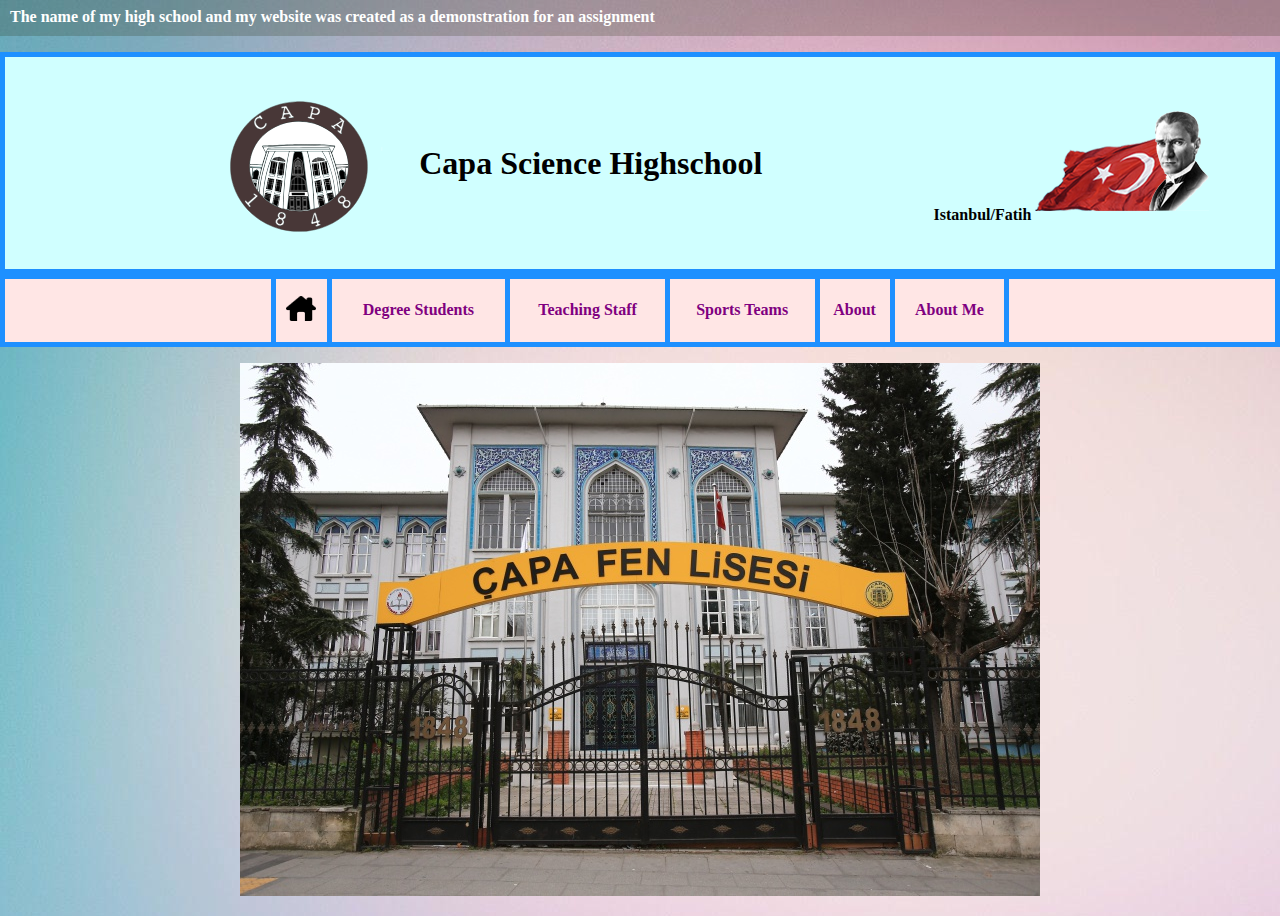
<file: index.html>
<!DOCTYPE html>

<html lang="en">
<head>
<title>Capa Science Highschool</title>

<link rel="stylesheet" href="mystyle.css">

	
</head>
	

<body>
<p id="TopBanner"><strong>The name of my high school and my website was created as a demonstration for an assignment</strong></p>

<table style="border: 5px solid DodgerBlue;padding: 1px;width:100%;background-color:rgb(208,255,255);">	
	
	<tr>
		<td rowspan="4" style="width:15%;">&nbsp;</td>
		<td rowspan="4" style="width:5%;"><img src="Img/try.svg" alt="Capa Science Highschool's Logo" style = "width:200px;height:200px;"></td>
		<td rowspan="4" style="width:30%;text-align:center;"><h1>Capa Science Highschool</h1></td>
		<td style="width:20%;">&nbsp;</td>
		<td rowspan="4" style="align:center;"><img src="Img/ataturk.png" alt="Ataturk's photo"></td>
	</tr>
	<tr>
		<td>&nbsp;</td>
		
	</tr>
	<tr>
		<td>&nbsp;</td>
	</tr>
	<tr>
		<td style="text-align:right;"><h4>Istanbul/Fatih</h4></td>
		
	</tr>
</table>

<table class="Headdings" style="border: 5px solid DodgerBlue; width:100%;background-color:rgb(255,230,229);">
	
<tr>
	<td>&nbsp;&nbsp;&nbsp;&nbsp;&nbsp;&nbsp;&nbsp;&nbsp;&nbsp;&nbsp;&nbsp;&nbsp;&nbsp;&nbsp;&nbsp;&nbsp;&nbsp;&nbsp;&nbsp;&nbsp;&nbsp;&nbsp;&nbsp;&nbsp;&nbsp;&nbsp;&nbsp;&nbsp;&nbsp;&nbsp;&nbsp;&nbsp;&nbsp;&nbsp;&nbsp;&nbsp;&nbsp;&nbsp;&nbsp;&nbsp;&nbsp;&nbsp;&nbsp;</td>
	<td class="Headdings"><a href="index.html"><img src="Img/Home-icon.svg.png" alt="Home page" style="width:30px;height:25px;"></a></td>
	<td class="Headdings"><a href="ds.html"><h4>Degree Students</h4></a></td> 
	<td class="Headdings"><a href="ts.html"><h4>Teaching Staff</h4></a></td>
	<td class="Headdings"><a href="st.html"><h4>Sports Teams</h4></a></td>
	<td class="Headdings"><a href="ct.html"><h4>About</h4></a></td>
	<td class="Headdings"><a href="ab.html"><h4>About Me</h4></a></td>
	<td>&nbsp;&nbsp;&nbsp;&nbsp;&nbsp;&nbsp;&nbsp;&nbsp;&nbsp;&nbsp;&nbsp;&nbsp;&nbsp;&nbsp;&nbsp;&nbsp;&nbsp;&nbsp;&nbsp;&nbsp;&nbsp;&nbsp;&nbsp;&nbsp;&nbsp;&nbsp;&nbsp;&nbsp;&nbsp;&nbsp;&nbsp;&nbsp;&nbsp;&nbsp;&nbsp;&nbsp;&nbsp;&nbsp;&nbsp;&nbsp;&nbsp;&nbsp;&nbsp;</td>
</tr>
</table>

<p align="center"><img src="Img/Capa.jpg" alt= "Capa Science Highschool Picture"</p>




</body>
</html>
</file>
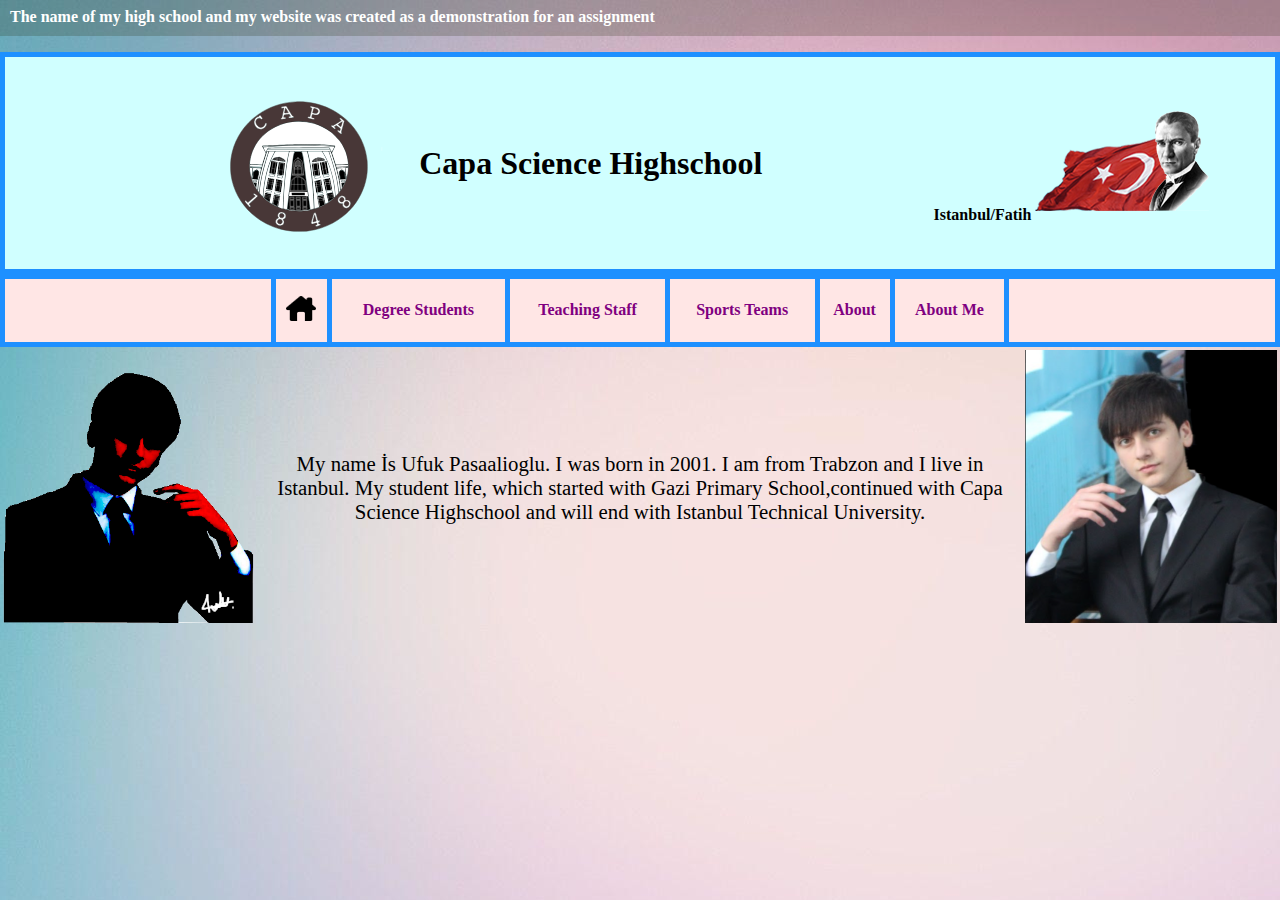
<file: ab.html>
<!DOCTYPE html>
<html lang="en">
<head>
<title>Capa Science Highschool</title>
<style>
body{
	background-image:url("Img/Bgg.jpg");
	margin: 0px; 
	margin-top:-18px;
 }
#TopBanner {
	background-color:rgba(32,35,0,0.2);
	color:white;
	padding:10px;
  }
.Headdings {
	border: 5px solid DodgerBlue;
	border-collapse: collapse;
	text-align:center;
}
a:link {
	color:purple;
	background-colo:transparent;
	text-decoration:none;
}
a:visited {
	color:purple;
	background-colo:transparent;
	text-decoration:none;
}
a:hover {
	color:red;
	background-color: transparent;
	text-decoration:underline;
}
a:active {
	color:yellow;
	background-color: transparent;
	text-decoration:underline;
}


</style>
</head>
	
<body>
<p id="TopBanner"><strong>The name of my high school and my website was created as a demonstration for an assignment</strong></p>

<table style="border: 5px solid DodgerBlue;padding: 1px;width:100%;background-color:rgb(208,255,255);">	
	
	<tr>
		<td rowspan="4" style="width:15%;">&nbsp;</td>
		<td rowspan="4" style="width:5%;"><img src="Img/try.svg" alt="Capa Science Highschool's Logo" style = "width:200px;height:200px;"></td>
		<td rowspan="4" style="width:30%;text-align:center;"><h1>Capa Science Highschool</h1></td>
		<td style="width:20%;">&nbsp;</td>
		<td rowspan="4" style="align:center;"><img src="Img/ataturk.png" alt="Ataturk's photo"></td>
	</tr>
	<tr>
		<td>&nbsp;</td>
		
	</tr>
	<tr>
		<td>&nbsp;</td>
	</tr>
	<tr>
		<td style="text-align:right;"><h4>Istanbul/Fatih</h4></td>
		
	</tr>
</table>

<table class="Headdings" style="border: 5px solid DodgerBlue; width:100%;background-color:rgb(255,230,229);">
	
<tr>
	<td>&nbsp;&nbsp;&nbsp;&nbsp;&nbsp;&nbsp;&nbsp;&nbsp;&nbsp;&nbsp;&nbsp;&nbsp;&nbsp;&nbsp;&nbsp;&nbsp;&nbsp;&nbsp;&nbsp;&nbsp;&nbsp;&nbsp;&nbsp;&nbsp;&nbsp;&nbsp;&nbsp;&nbsp;&nbsp;&nbsp;&nbsp;&nbsp;&nbsp;&nbsp;&nbsp;&nbsp;&nbsp;&nbsp;&nbsp;&nbsp;&nbsp;&nbsp;&nbsp;</td>
	<td class="Headdings"><a href="index.html"><img src="Img/Home-icon.svg.png" alt="Home page" style="width:30px;height:25px;"></a></td>
	<td class="Headdings"><a href="ds.html"><h4>Degree Students</h4></a></td> 
	<td class="Headdings"><a href="ts.html"><h4>Teaching Staff</h4></a></td>
	<td class="Headdings"><a href="st.html"><h4>Sports Teams</h4></a></td>
	<td class="Headdings"><a href="ct.html"><h4>About</h4></a></td>
	<td class="Headdings"><a href="ab.html"><h4>About Me</h4></a></td>
	<td>&nbsp;&nbsp;&nbsp;&nbsp;&nbsp;&nbsp;&nbsp;&nbsp;&nbsp;&nbsp;&nbsp;&nbsp;&nbsp;&nbsp;&nbsp;&nbsp;&nbsp;&nbsp;&nbsp;&nbsp;&nbsp;&nbsp;&nbsp;&nbsp;&nbsp;&nbsp;&nbsp;&nbsp;&nbsp;&nbsp;&nbsp;&nbsp;&nbsp;&nbsp;&nbsp;&nbsp;&nbsp;&nbsp;&nbsp;&nbsp;&nbsp;&nbsp;&nbsp;</td>
</tr>
</table>

<table style="width:100%">
<tr>
	<td style="width:20%"><img src="Img/myp.png" style="width:100%" alt="My photo"></td>
	<td style="font-size:130%" align="center">My name İs Ufuk Pasaalioglu. I was born in 2001. I am from Trabzon and I live in Istanbul. My student life, which started with Gazi Primary School,continued with Capa Science Highschool and will end with Istanbul Technical University.</td>
	<td style="width:20%"><img src="Img/orjj.png" style="width:100%" alt="My photo"></td>
</tr>
<tr>
	<td></td>


</tr>
</table>





</body>
</html>
</file>
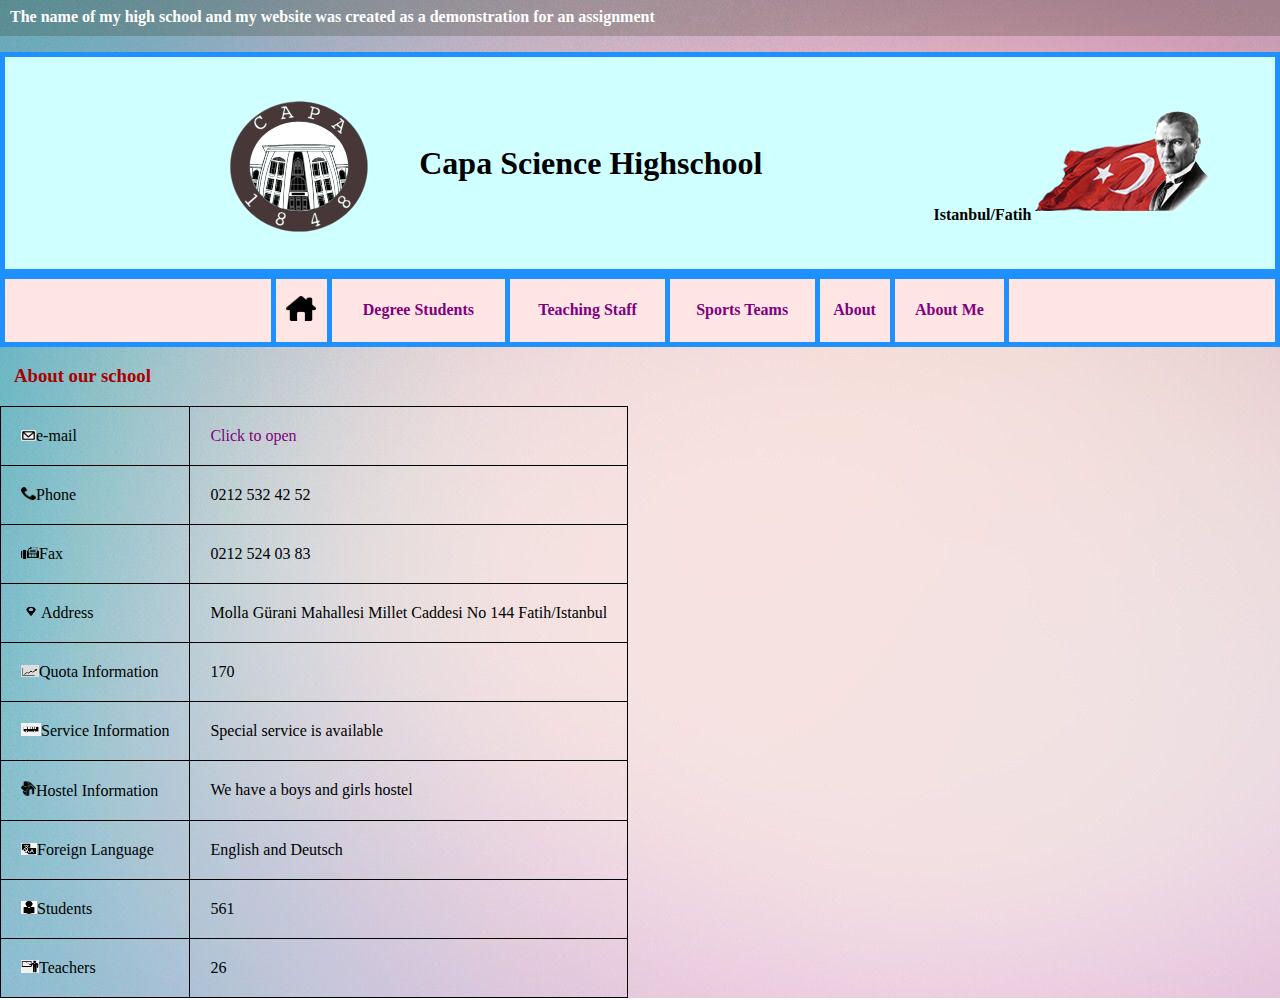
<file: ct.html>
<!DOCTYPE html>

<html lang="en">
<head>
<title>Capa Science Highschool</title>
<style>
body{
	background-image:url("Img/Bgg.jpg");
	margin: 0px; 
	margin-top:-18px;
 }
#TopBanner {
	background-color:rgba(32,35,0,0.2);
	color:white;
	padding:10px;
  }
.Headdings {
	border: 5px solid DodgerBlue;
	border-collapse: collapse;
	text-align:center;
}
.Aboutt{
	border: 1px solid black;
	border-collapse: collapse;
	padding: 20px;
	}
a:link {
	color:purple;
	background-colo:transparent;
	text-decoration:none;
}
a:visited {
	color:purple;
	background-colo:transparent;
	text-decoration:none;
}
a:hover {
	color:red;
	background-color: transparent;
	text-decoration:underline;
}
a:active {
	color:yellow;
	background-color: transparent;
	text-decoration:underline;
}

</style>
</head>
	

<body>
<p id="TopBanner"><strong>The name of my high school and my website was created as a demonstration for an assignment</strong></p>

<table style="border: 5px solid DodgerBlue;padding: 1px;width:100%;background-color:rgb(208,255,255);">	
	
	<tr>
		<td rowspan="4" style="width:15%;">&nbsp;</td>
		<td rowspan="4" style="width:5%;"><img src="Img/try.svg" alt="Capa Science Highschool's Logo" style = "width:200px;height:200px;"></td>
		<td rowspan="4" style="width:30%;text-align:center;"><h1>Capa Science Highschool</h1></td>
		<td style="width:20%;">&nbsp;</td>
		<td rowspan="4" style="align:center;"><img src="Img/ataturk.png" alt="Ataturk's photo"></td>
	</tr>
	<tr>
		<td>&nbsp;</td>
		
	</tr>
	<tr>
		<td>&nbsp;</td>
	</tr>
	<tr>
		<td style="text-align:right;"><h4>Istanbul/Fatih</h4></td>
		
	</tr>
</table>

<table class="Headdings" style="border: 5px solid DodgerBlue; width:100%;background-color:rgb(255,230,229);">
	
<tr>
	<td>&nbsp;&nbsp;&nbsp;&nbsp;&nbsp;&nbsp;&nbsp;&nbsp;&nbsp;&nbsp;&nbsp;&nbsp;&nbsp;&nbsp;&nbsp;&nbsp;&nbsp;&nbsp;&nbsp;&nbsp;&nbsp;&nbsp;&nbsp;&nbsp;&nbsp;&nbsp;&nbsp;&nbsp;&nbsp;&nbsp;&nbsp;&nbsp;&nbsp;&nbsp;&nbsp;&nbsp;&nbsp;&nbsp;&nbsp;&nbsp;&nbsp;&nbsp;&nbsp;</td>
	<td class="Headdings"><a href="index.html"><img src="Img/Home-icon.svg.png" alt="Home page" style="width:30px;height:25px;"></a></td>
	<td class="Headdings"><a href="ds.html"><h4>Degree Students</h4></a></td> 
	<td class="Headdings"><a href="ts.html"><h4>Teaching Staff</h4></a></td>
	<td class="Headdings"><a href="st.html"><h4>Sports Teams</h4></a></td>
	<td class="Headdings"><a href="ct.html"><h4>About</h4></a></td>
	<td class="Headdings"><a href="ab.html"><h4>About Me</h4></a></td>
	<td>&nbsp;&nbsp;&nbsp;&nbsp;&nbsp;&nbsp;&nbsp;&nbsp;&nbsp;&nbsp;&nbsp;&nbsp;&nbsp;&nbsp;&nbsp;&nbsp;&nbsp;&nbsp;&nbsp;&nbsp;&nbsp;&nbsp;&nbsp;&nbsp;&nbsp;&nbsp;&nbsp;&nbsp;&nbsp;&nbsp;&nbsp;&nbsp;&nbsp;&nbsp;&nbsp;&nbsp;&nbsp;&nbsp;&nbsp;&nbsp;&nbsp;&nbsp;&nbsp;</td>
</tr>
</table>

<h3 style="color:rgb(169,0,0)">&nbsp;&nbsp;&nbsp;About our school</h3>

<table class="Aboutt">
	<tr>
		<td class="Aboutt"><img src="Img/mail.png" alt="E-mail icon" style="width:15px;height:11px;">e-mail</td>	
		<td class="Aboutt"><a href= "http://capa.meb.k12.tr/tema/eposta/eposta_gonder.php?CHK=124958141139141143134139150195187184132193135136132202200154158154164153154168154161170&iframe=true&width=50&height=75">Click to open</a></td>
	</tr>

	<tr>
		<td class="Aboutt"><img src="Img/Phone.png" alt="Phone icon" style="width:15px;height:13px;">Phone</td>
		<td class="Aboutt">0212 532 42 52</td>
	</tr>
	<tr>
		<td class="Aboutt"><img src="Img/Fax.png" alt="Fax icon" style="width:18px;height:12px;">Fax</td>
		<td class="Aboutt">0212 524 03 83</td>
	</tr>
	<tr>
		<td class="Aboutt"><img src="Img/Address.png" alt="Address icon" style="width:20px;height:13px;">Address</td>
		<td class="Aboutt">Molla Gürani Mahallesi Millet Caddesi No 144 Fatih/Istanbul</td>
	</tr>
	<tr>
		<td class="Aboutt"><img src="Img/Kont.jpg" alt="Quota icon" style="width:18px;height:12px;">Quota Information</td>
		<td class="Aboutt">170</td>
	</tr>
	<tr>
		<td class="Aboutt"> <img src="Img/Service.jpg" alt="Service icon" style="width:20px;height:13px;">Service Information</td>
		<td class="Aboutt">Special service is available</td>
	</tr>
	<tr>
		<td class="Aboutt"><img src="Img/Hostel.png" alt="Hostel icon" style="width:15px;height:15px;">Hostel Information</td>
		<td class="Aboutt">We have a boys and girls hostel</td>
	</tr>
	<tr>
		<td class="Aboutt"><img src="Img/Foreign.jpg" alt="Translate icon" style="width:16px;height:12px;">Foreign Language</td>
		<td class="Aboutt">English and Deutsch</td>
	</tr>
	<tr>
		<td class="Aboutt"><img src="Img/Student.jpg" alt="Student icon" style="width:16px;height:13px;">Students</td>
		<td class="Aboutt">561</td>
	</tr>
	<tr>
		<td class="Aboutt"><img src="Img/Teach.png" alt="Teacher icon" style="width:18px;height:13px;">Teachers</td>
		<td class="Aboutt">26</td>
	</tr>
	
	










</table>




</body>
</html>
</file>
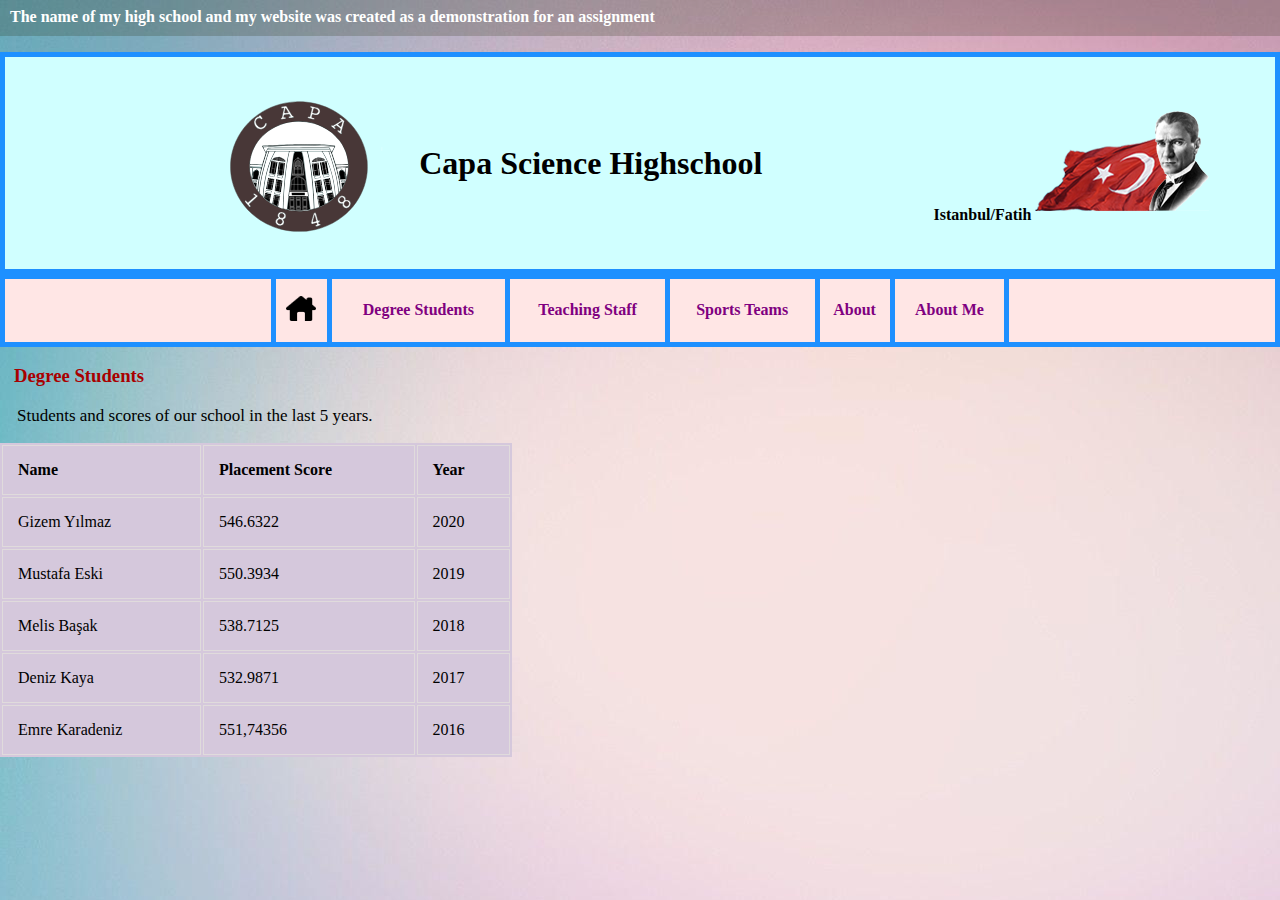
<file: ds.html>
<!DOCTYPE html>
<html lang="en">
<head>
<title>Capa Science Highschool</title>
<style>
body{
	background-image:url("Img/Bgg.jpg");
	margin: 0px; 
	margin-top:-18px;
 }
#TopBanner {
	background-color:rgba(32,35,0,0.2);
	color:white;
	padding:10px;
  }
.Headdings {

	border: 5px solid DodgerBlue;
	border-collapse: collapse;
	text-align:center;
	}
	
a:link {
	color:purple;
	background-colo:transparent;
	text-decoration:none;
}
a:visited {
	color:purple;
	background-colo:transparent;
	text-decoration:none;
}
a:hover {
	color:red;
	background-color: transparent;
	text-decoration:underline;
}
a:active {
	color:yellow;
	background-color: transparent;
	text-decoration:underline;
}

.Tabbble{
	border: 1px solid rgb(224,219,220);
	border-collapse:collapse;
	padding: 15px
}


</style>
</head>

<body>
<p id="TopBanner"><strong>The name of my high school and my website was created as a demonstration for an assignment</strong></p>

<table style="border: 5px solid DodgerBlue;padding: 1px;width:100%;background-color:rgb(208,255,255);">	
	
	<tr>
		<td rowspan="4" style="width:15%;">&nbsp;</td>
		<td rowspan="4" style="width:5%;"><img src="Img/try.svg" alt="Capa Science Highschool's Logo" style = "width:200px;height:200px;"></td>
		<td rowspan="4" style="width:30%;text-align:center;"><h1>Capa Science Highschool</h1></td>
		<td style="width:20%;">&nbsp;</td>
		<td rowspan="4" style="align:center;"><img src="Img/ataturk.png" alt="Ataturk's photo"></td>
	</tr>
	<tr>
		<td>&nbsp;</td>
		
	</tr>
	<tr>
		<td>&nbsp;</td>
	</tr>
	<tr>
		<td style="text-align:right;"><h4>Istanbul/Fatih</h4></td>
		
	</tr>
</table>



<table class="Headdings" style="border: 5px solid DodgerBlue; width:100%;background-color:rgb(255,230,229);">
	
<tr>
	<td>&nbsp;&nbsp;&nbsp;&nbsp;&nbsp;&nbsp;&nbsp;&nbsp;&nbsp;&nbsp;&nbsp;&nbsp;&nbsp;&nbsp;&nbsp;&nbsp;&nbsp;&nbsp;&nbsp;&nbsp;&nbsp;&nbsp;&nbsp;&nbsp;&nbsp;&nbsp;&nbsp;&nbsp;&nbsp;&nbsp;&nbsp;&nbsp;&nbsp;&nbsp;&nbsp;&nbsp;&nbsp;&nbsp;&nbsp;&nbsp;&nbsp;&nbsp;&nbsp;</td>
	<td class="Headdings"><a href="index.html"><img src="Img/Home-icon.svg.png" alt="Home page" style="width:30px;height:25px;"></a></td>
	<td class="Headdings"><a href="ds.html"><h4>Degree Students</h4></a></td> 
	<td class="Headdings"><a href="ts.html"><h4>Teaching Staff</h4></a></td>
	<td class="Headdings"><a href="st.html"><h4>Sports Teams</h4></a></td>
	<td class="Headdings"><a href="ct.html"><h4>About</h4></a></td>
	<td class="Headdings"><a href="ab.html"><h4>About Me</h4></a></td>
	<td>&nbsp;&nbsp;&nbsp;&nbsp;&nbsp;&nbsp;&nbsp;&nbsp;&nbsp;&nbsp;&nbsp;&nbsp;&nbsp;&nbsp;&nbsp;&nbsp;&nbsp;&nbsp;&nbsp;&nbsp;&nbsp;&nbsp;&nbsp;&nbsp;&nbsp;&nbsp;&nbsp;&nbsp;&nbsp;&nbsp;&nbsp;&nbsp;&nbsp;&nbsp;&nbsp;&nbsp;&nbsp;&nbsp;&nbsp;&nbsp;&nbsp;&nbsp;&nbsp;</td>
</tr>
</table>


	
<h3 style="color:rgb(169,0,0)">&nbsp;&nbsp;&nbsp;Degree Students</h3>
<p style="font-size:17px;font-family:verdana;">&nbsp;&nbsp;&nbsp;&nbsp;Students and scores of our school in the last 5 years.</p>





<table style="background-color:rgb(213,200,220);width:40%;text-align:left;">
	
	<tr>

		<th class="Tabbble">Name</th>
		<th class="Tabbble">Placement Score</th>
		<th class="Tabbble">Year</th>
	</tr>
	<tr>
		<td class="Tabbble">Gizem Yılmaz</td>
		<td class="Tabbble">546.6322</td>
		<td class="Tabbble">2020</td>
	</tr>
		<tr>
		<td class="Tabbble">Mustafa Eski</td>
		<td class="Tabbble">550.3934</td>
		<td class="Tabbble">2019</td>
	</tr>
	
	<tr>
		<td class="Tabbble">Melis Başak</td>
		<td class="Tabbble">538.7125</td>
		<td class="Tabbble">2018</td>
	</tr>
	<tr>
		<td class="Tabbble">Deniz Kaya</td>
		<td class="Tabbble">532.9871</td>
		<td class="Tabbble">2017</td>
	</tr>
	<tr>
		<td class="Tabbble">Emre Karadeniz</td>
		<td class="Tabbble">551,74356</td>
		<td class="Tabbble">2016</td>
	</tr>
	
	

	
	
	
	
	
	
	
	




</table>





</body>
</html>
</file>
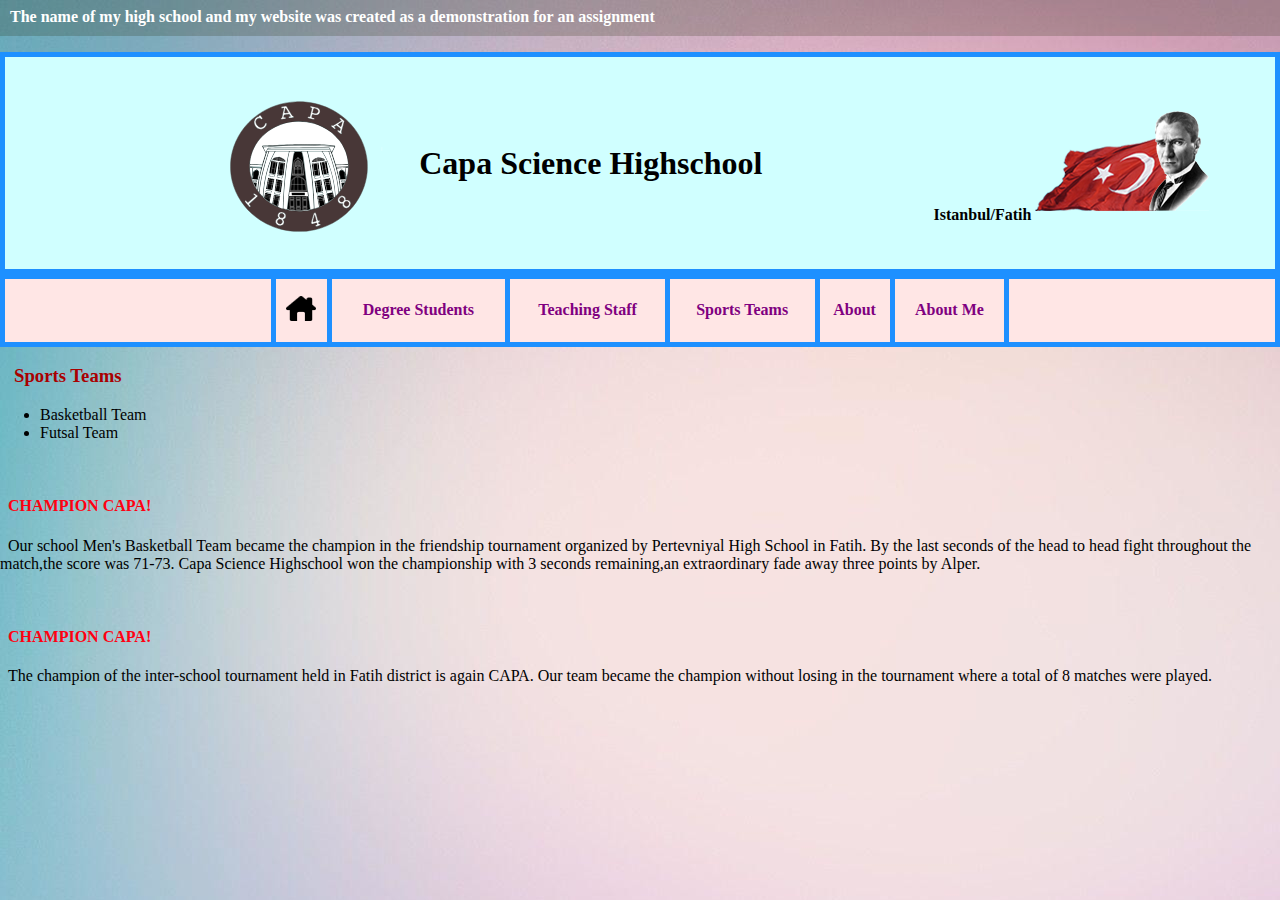
<file: st.html>
<!DOCTYPE html>
<html lang="en">
<head>
<title>Capa Science Highschool</title>

<link rel="stylesheet" href="mystyle.css">


</head>
	

<body>
<p id="TopBanner"><strong>The name of my high school and my website was created as a demonstration for an assignment</strong></p>

<table style="border: 5px solid DodgerBlue;padding: 1px;width:100%;background-color:rgb(208,255,255);">	
	
	<tr>
		<td rowspan="4" style="width:15%;">&nbsp;</td>
		<td rowspan="4" style="width:5%;"><img src="Img/try.svg" alt="Capa Science Highschool's Logo" style = "width:200px;height:200px;"></td>
		<td rowspan="4" style="width:30%;text-align:center;"><h1>Capa Science Highschool</h1></td>
		<td style="width:20%;">&nbsp;</td>
		<td rowspan="4" style="align:center;"><img src="Img/ataturk.png" alt="Ataturk's photo" ></td>
	</tr>
	<tr>
		<td>&nbsp;</td>
		
	</tr>
	<tr>
		<td>&nbsp;</td>
	</tr>
	<tr>
		<td style="text-align:right;"><h4>Istanbul/Fatih</h4></td>
		
	</tr>
</table>

<table class="Headdings" style="border: 5px solid DodgerBlue; width:100%;background-color:rgb(255,230,229);">
	
<tr>
	<td>&nbsp;&nbsp;&nbsp;&nbsp;&nbsp;&nbsp;&nbsp;&nbsp;&nbsp;&nbsp;&nbsp;&nbsp;&nbsp;&nbsp;&nbsp;&nbsp;&nbsp;&nbsp;&nbsp;&nbsp;&nbsp;&nbsp;&nbsp;&nbsp;&nbsp;&nbsp;&nbsp;&nbsp;&nbsp;&nbsp;&nbsp;&nbsp;&nbsp;&nbsp;&nbsp;&nbsp;&nbsp;&nbsp;&nbsp;&nbsp;&nbsp;&nbsp;&nbsp;</td>
	<td class="Headdings"><a href="index.html"><img src="Img/Home-icon.svg.png" alt="Home page" style="width:30px;height:25px;"></a></td>
	<td class="Headdings"><a href="ds.html"><h4>Degree Students</h4></a></td> 
	<td class="Headdings"><a href="ts.html"><h4>Teaching Staff</h4></a></td>
	<td class="Headdings"><a href="st.html"><h4>Sports Teams</h4></a></td>
	<td class="Headdings"><a href="ct.html"><h4>About</h4></a></td>
	<td class="Headdings"><a href="ab.html"><h4>About Me</h4></a></td>
	<td>&nbsp;&nbsp;&nbsp;&nbsp;&nbsp;&nbsp;&nbsp;&nbsp;&nbsp;&nbsp;&nbsp;&nbsp;&nbsp;&nbsp;&nbsp;&nbsp;&nbsp;&nbsp;&nbsp;&nbsp;&nbsp;&nbsp;&nbsp;&nbsp;&nbsp;&nbsp;&nbsp;&nbsp;&nbsp;&nbsp;&nbsp;&nbsp;&nbsp;&nbsp;&nbsp;&nbsp;&nbsp;&nbsp;&nbsp;&nbsp;&nbsp;&nbsp;&nbsp;</td>
</tr>
</table>
<h3 style="color:rgb(169,0,0)">&nbsp;&nbsp;&nbsp;Sports Teams</h3>
<ul>
	<li>Basketball Team</li>
	<li>Futsal Team</li>
</ul>
<br>
<h4 style= "color:rgb(255,0,17)">&nbsp;&nbsp;CHAMPION CAPA!</h4>
<p>&nbsp;&nbsp;Our school Men's Basketball Team became the champion in the friendship tournament organized by Pertevniyal High School in Fatih. By the last seconds of the head to head fight throughout the match,the score was 71-73. Capa Science Highschool won the championship with 3 seconds remaining,an extraordinary fade away three points by Alper.</p>
<br>
<h4 style= "color:rgb(255,0,17)">&nbsp;&nbsp;CHAMPION CAPA!</h4>
<p>&nbsp;&nbsp;The champion of the inter-school tournament held in Fatih district is again CAPA. Our team became the champion without losing in the tournament where a total of 8 matches were played.</p>



</body>
</html>
</file>
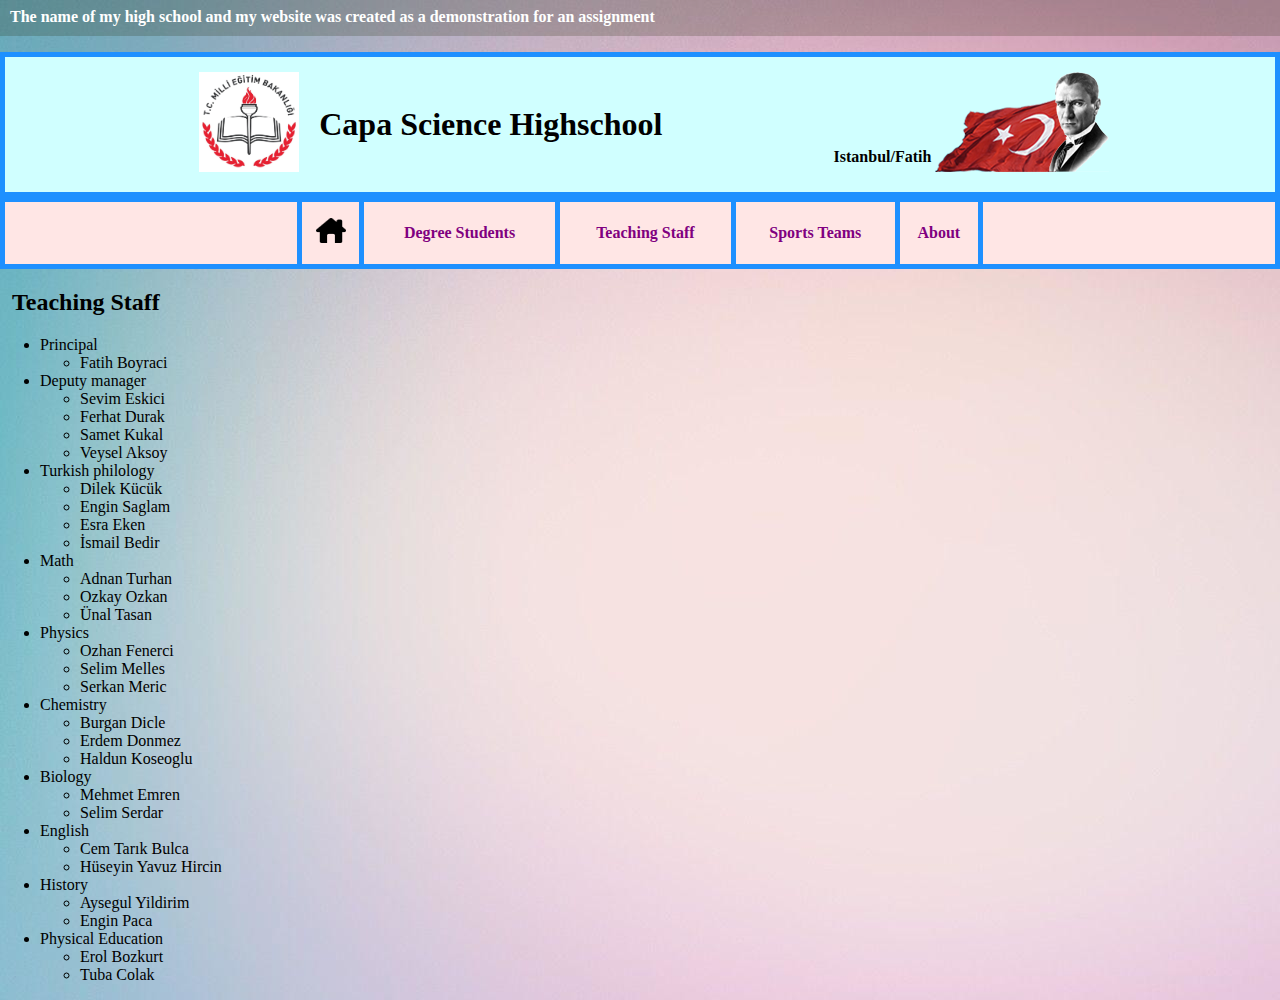
<file: ts.html>
<!DOCTYPE html>
<html>
<head>
<title>Capa Science Highschool</title>
<style>
body{
	background-image:url("Img/Bgg.jpg");
	margin: 0px; 
	margin-top:-18px;
 }
#TopBanner {
	background-color:rgba(32,35,0,0.2);
	color:white;
	padding:10px;
  }
.Headdings {
	border: 5px solid DodgerBlue;
	border-collapse: collapse;
	text-align:center;
}
a:link {
	color:purple;
	background-colo:transparent;
	text-decoration:none;
}
a:visited {
	color:purple;
	background-colo:transparent;
	text-decoration:none;
}
a:hover {
	color:red;
	background-color: transparent;
	text-decoration:underline;
}
a:active {
	color:yellow;
	background-color: transparent;
	text-decoration:underline;
}


</style>
</head>
	
<body>
<p id="TopBanner"><strong>The name of my high school and my website was created as a demonstration for an assignment</strong></p>

<table style="border: 5px solid DodgerBlue;padding: 1px;width:100%;background-color:rgb(208,255,255);">	
	
	<tr>
		<td rowspan="4" style="width:15%;">&nbsp;</td>
		<td rowspan="4" style="width:5%;"><img src="Img/33d0Md2o.jpg" alt="Ministry of National Education Logo" style = "width:100px;height:100px;"></td>
		<td rowspan="4" style="width:30%;text-align:center;"><h1>Capa Science Highschool</h1></td>
		<td style="width:20%;">&nbsp;</td>
		<td rowspan="4" style="align:center;"><img src="Img/ataturk.png" alt="Ataturk's photo"></td>
	</tr>
	<tr>
		<td>&nbsp;</td>
		
	</tr>
	<tr>
		<td>&nbsp;</td>
	</tr>
	<tr>
		<td style="text-align:right;"><h4>Istanbul/Fatih</h4></td>
		
	</tr>
</table>

<table class="Headdings" style="border: 5px solid DodgerBlue; width:100%;background-color:rgb(255,230,229);">
	
<tr>
	<td>&nbsp;&nbsp;&nbsp;&nbsp;&nbsp;&nbsp;&nbsp;&nbsp;&nbsp;&nbsp;&nbsp;&nbsp;&nbsp;&nbsp;&nbsp;&nbsp;&nbsp;&nbsp;&nbsp;&nbsp;&nbsp;&nbsp;&nbsp;&nbsp;&nbsp;&nbsp;&nbsp;&nbsp;&nbsp;&nbsp;&nbsp;&nbsp;&nbsp;&nbsp;&nbsp;&nbsp;&nbsp;&nbsp;&nbsp;&nbsp;&nbsp;&nbsp;&nbsp;</td>
	<td class="Headdings"><a href="index.html"><img src="Img/Home-icon.svg.png"/ alt="Home page" style="width:30px;height:25px;"></a></td>
	<td class="Headdings"><a href="ds.html"><h4>Degree Students</h4></a></td> 
	<td class="Headdings"><a href="ts.html"><h4>Teaching Staff</h4></a></td>
	<td class="Headdings"><a href="st.html"><h4>Sports Teams</h4></a></td>
	<td class="Headdings"><a href="ct.html"><h4>About</h4></a></td>
	<td>&nbsp;&nbsp;&nbsp;&nbsp;&nbsp;&nbsp;&nbsp;&nbsp;&nbsp;&nbsp;&nbsp;&nbsp;&nbsp;&nbsp;&nbsp;&nbsp;&nbsp;&nbsp;&nbsp;&nbsp;&nbsp;&nbsp;&nbsp;&nbsp;&nbsp;&nbsp;&nbsp;&nbsp;&nbsp;&nbsp;&nbsp;&nbsp;&nbsp;&nbsp;&nbsp;&nbsp;&nbsp;&nbsp;&nbsp;&nbsp;&nbsp;&nbsp;&nbsp;</td>
</tr>
</table>

<h2>&nbsp;&nbsp;Teaching Staff</h2>

<ul>
	<li>Principal
		<ul>
			<li>Fatih Boyraci</li>
		</ul>
	</li>	
	<li>Deputy manager
		<ul>
			<li>Sevim Eskici</li>	
			<li>Ferhat Durak</li>
			<li>Samet Kukal</li>
			<li>Veysel Aksoy</li>
		</ul>
	</li>
	<li>Turkish philology
		<ul>
			<li>Dilek Kücük</li>
			<li>Engin Saglam</li>	
			<li>Esra Eken</li>
			<li>İsmail Bedir</li>
		</ul>
	</li>
	<li>Math
		<ul>
			<li>Adnan Turhan</li>
			<li>Ozkay Ozkan</li>
			<li>Ünal Tasan</li>
		</ul>
	</li>
	<li>Physics
		<ul>
			<li>Ozhan Fenerci</li>
			<li>Selim Melles</li>
			<li>Serkan Meric</li>
		</ul>
	</li>
	<li>Chemistry
		<ul>
			<li>Burgan Dicle</li>
			<li>Erdem Donmez</li>
			<li>Haldun Koseoglu</li>
		</ul>
	</li>
	<li>Biology
		<ul>
			<li>Mehmet Emren</li>
			<li>Selim Serdar</li>
		</ul>
	</li>
	<li>English
		<ul>
			<li>Cem Tarık Bulca</li>
			<li>Hüseyin Yavuz Hircin</li>
		</ul>
	</li>
	<li>History
		<ul>
			<li>Aysegul Yildirim</li>
			<li>Engin Paca</li>
		</ul>
	</li>
	<li>Physical Education
		<ul>
			<li>Erol Bozkurt</li>
			<li>Tuba Colak</li>
	    </ul>
	</li>
	
	
	
	
</ul>










</body>
</html>
</file>
<file: mystyle.css>
body{
	background-image:url("Img/Bgg.jpg");
	margin: 0px; 
	margin-top:-18px;
 }
#TopBanner {
	background-color:rgba(32,35,0,0.2);
	color:white;
	padding:10px;
  }
.Headdings {
	border: 5px solid DodgerBlue;
	border-collapse: collapse;
	text-align:center;
}

a:link {
	color:purple;
	background-colo:transparent;
	text-decoration:none;
}
a:visited {
	color:purple;
	background-colo:transparent;
	text-decoration:none;
}
a:hover {
	color:red;
	background-color: transparent;
	text-decoration:underline;
}
a:active {
	color:yellow;
	background-color: transparent;
	text-decoration:underline;
}
</file>
